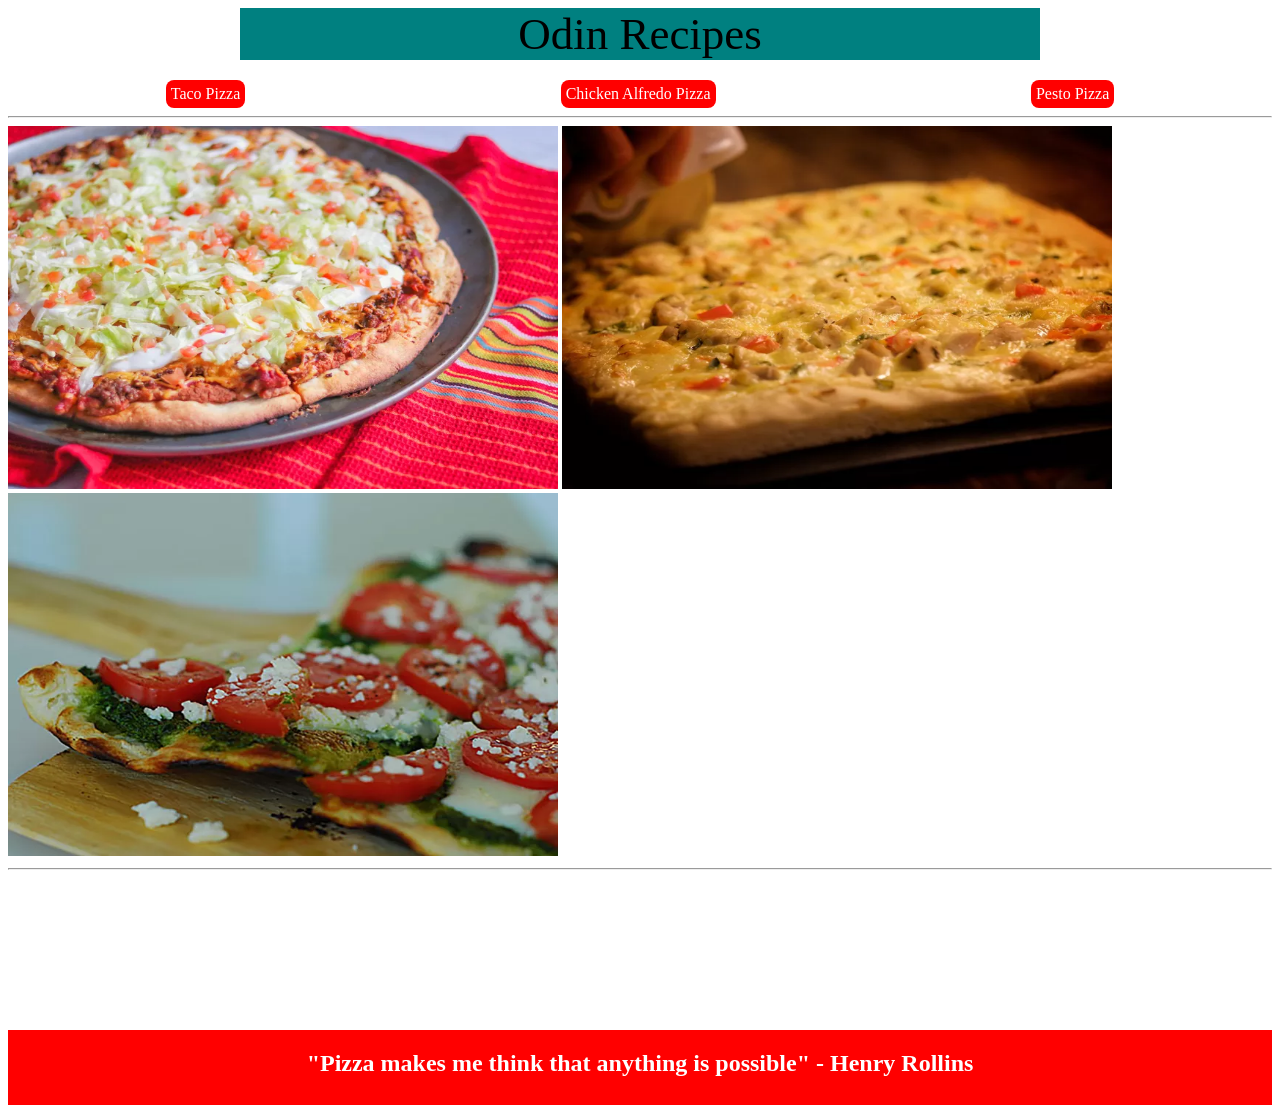
<file: index.html>
<!DOCTYPE html>
<html lang="en>">
    <head>
        <meta charset="UTF-8">
        <meta name="viewport" content="width=device-width, initial-scale=1.0">
        <title>Odin Recipes</title>
        <link rel="stylesheet" href="styles.css">
    </head>
    <body>
        <h1 class="odin-recipe">Odin Recipes</h1>
        <div class="pizza-links">
            <a href="recipes/taco-pizza.html">Taco Pizza</a>
            <a href="recipes/chicken-alfredo-pizza.html">Chicken Alfredo Pizza</a>
            <a href="recipes/pesto-pizza.html">Pesto Pizza</a>
        </div>
        <hr>
        <img src="images/taco-pizza.webp" alt="Taco Pizza" width="550" height="363">
        <img src="images/chicken-alfredo-pizza.webp" alt="Chicken Alfredo Pizza" width="550" height="363">
        <img src="images/pesto-pizza.webp" alt="Pesto Pizza" width="550" height="363">
        <hr>
        <div class="color">
            <h2 class="quote">"Pizza makes me think that anything is possible" - Henry Rollins</h2> 
        </div>
    </body>
</html>
</file>
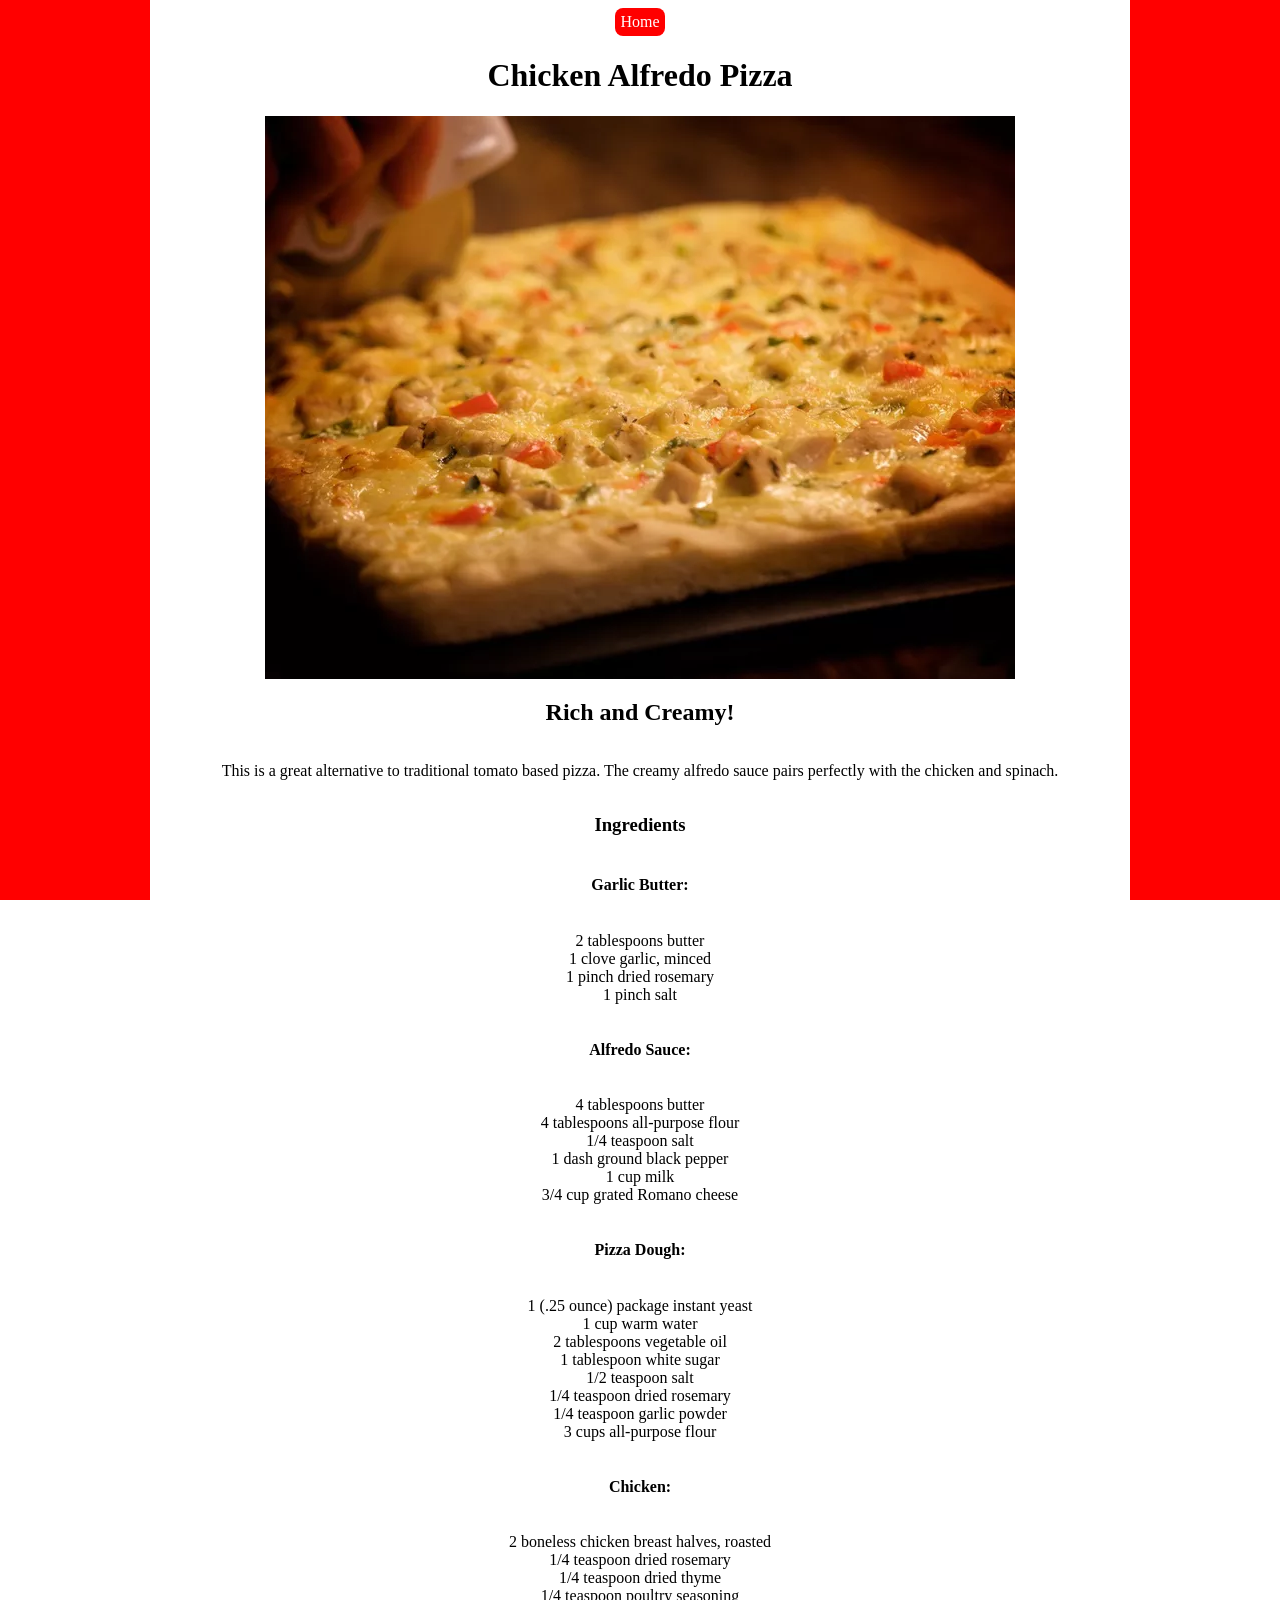
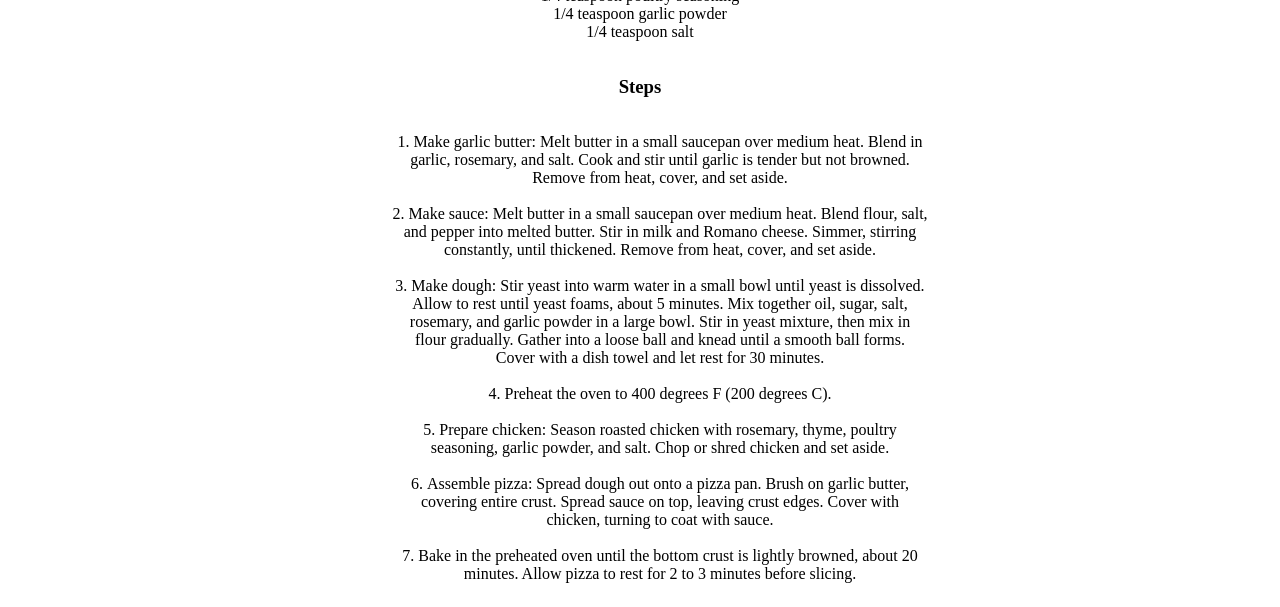
<file: recipes/chicken-alfredo-pizza.html>
<!DOCTYPE html>
<html lang="en">
    <head>
        <meta charset="UTF-8">
        <meta name="viewport" content="width=device-width" initial-scale=1.0>
        <title>Chicken Alfredo Pizza</title>
         <link rel="stylesheet" href="../styles.css">
    </head>
    <body class="center-body">
        <div class="red-bar-left"></div>
        <div class="red-bar-right"></div>
        <a href="../index.html">Home</a>
        <h1>Chicken Alfredo Pizza</h1>
        <img src="../images/chicken-alfredo-pizza.webp" alt="Chicken Alfredo Pizza" width="750" height="563">
    
        <h2>Rich and Creamy!</h2>
        <p>This is a great alternative to traditional tomato based pizza. The creamy
            alfredo sauce pairs perfectly with the chicken and spinach.</p>

        <h3>Ingredients</h3>
        
        <h4>Garlic Butter:</h4>
        <ul>
            <li>2 tablespoons butter</li>
            <li>1 clove garlic, minced</li>
            <li>1 pinch dried rosemary</li>
            <li>1 pinch salt</li>
        </ul>
        <h4>Alfredo Sauce:</h4>
        <ul>
            <li>4 tablespoons butter</li>
            <li>4 tablespoons all-purpose flour</li>
            <li>1/4 teaspoon salt</li>
            <li>1 dash ground black pepper</li>
            <li>1 cup milk</li>
            <li>3/4 cup grated Romano cheese</li>
        </ul>
        <h4>Pizza Dough:</h4>
        <ul>
            <li>1 (.25 ounce) package instant yeast</li>
            <li>1 cup warm water</li>
            <li>2 tablespoons vegetable oil</li>
            <li>1 tablespoon white sugar</li>
            <li>1/2 teaspoon salt</li>
            <li>1/4 teaspoon dried rosemary</li>
            <li>1/4 teaspoon garlic powder</li>
            <li>3 cups all-purpose flour</li>
        </ul>
        <h4>Chicken:</h4>
        <ul>
            <li>2 boneless chicken breast halves, roasted</li>
            <li>1/4 teaspoon dried rosemary</li>
            <li>1/4 teaspoon dried thyme</li>
            <li>1/4 teaspoon poultry seasoning</li>
            <li>1/4 teaspoon garlic powder</li>
            <li>1/4 teaspoon salt</li>
        </ul>
            
        <h3>Steps</h3>
            
        <ol>
            <li>Make garlic butter: Melt butter in a small saucepan over medium heat. Blend in<br>
                garlic, rosemary, and salt. Cook and stir until garlic is tender but not browned.<br>
                Remove from heat, cover, and set aside.</li>
        <br>
            <li>Make sauce: Melt butter in a small saucepan over medium heat. Blend flour, salt,<br> 
                and pepper into melted butter. Stir in milk and Romano cheese. Simmer, stirring<br>
                constantly, until thickened. Remove from heat, cover, and set aside.</li>
        <br>
            <li>Make dough: Stir yeast into warm water in a small bowl until yeast is dissolved.<br>
                Allow to rest until yeast foams, about 5 minutes. Mix together oil, sugar, salt,<br>
                rosemary, and garlic powder in a large bowl. Stir in yeast mixture, then mix in<br>
                flour gradually. Gather into a loose ball and knead until a smooth ball forms.<br>
                Cover with a dish towel and let rest for 30 minutes.</li>
        <br>
            <li>Preheat the oven to 400 degrees F (200 degrees C).</li>
        <br>
            <li>Prepare chicken: Season roasted chicken with rosemary, thyme, poultry<br>
                seasoning, garlic powder, and salt. Chop or shred chicken and set aside.</li>
        <br>
            <li>Assemble pizza: Spread dough out onto a pizza pan. Brush on garlic butter,<br>
                covering entire crust. Spread sauce on top, leaving crust edges. Cover with<br>
                chicken, turning to coat with sauce.</li>
        <br>
            <li>Bake in the preheated oven until the bottom crust is lightly browned, about 20<br>
                minutes. Allow pizza to rest for 2 to 3 minutes before slicing.</li>
        </ol>
    </body>
</html>
</file>
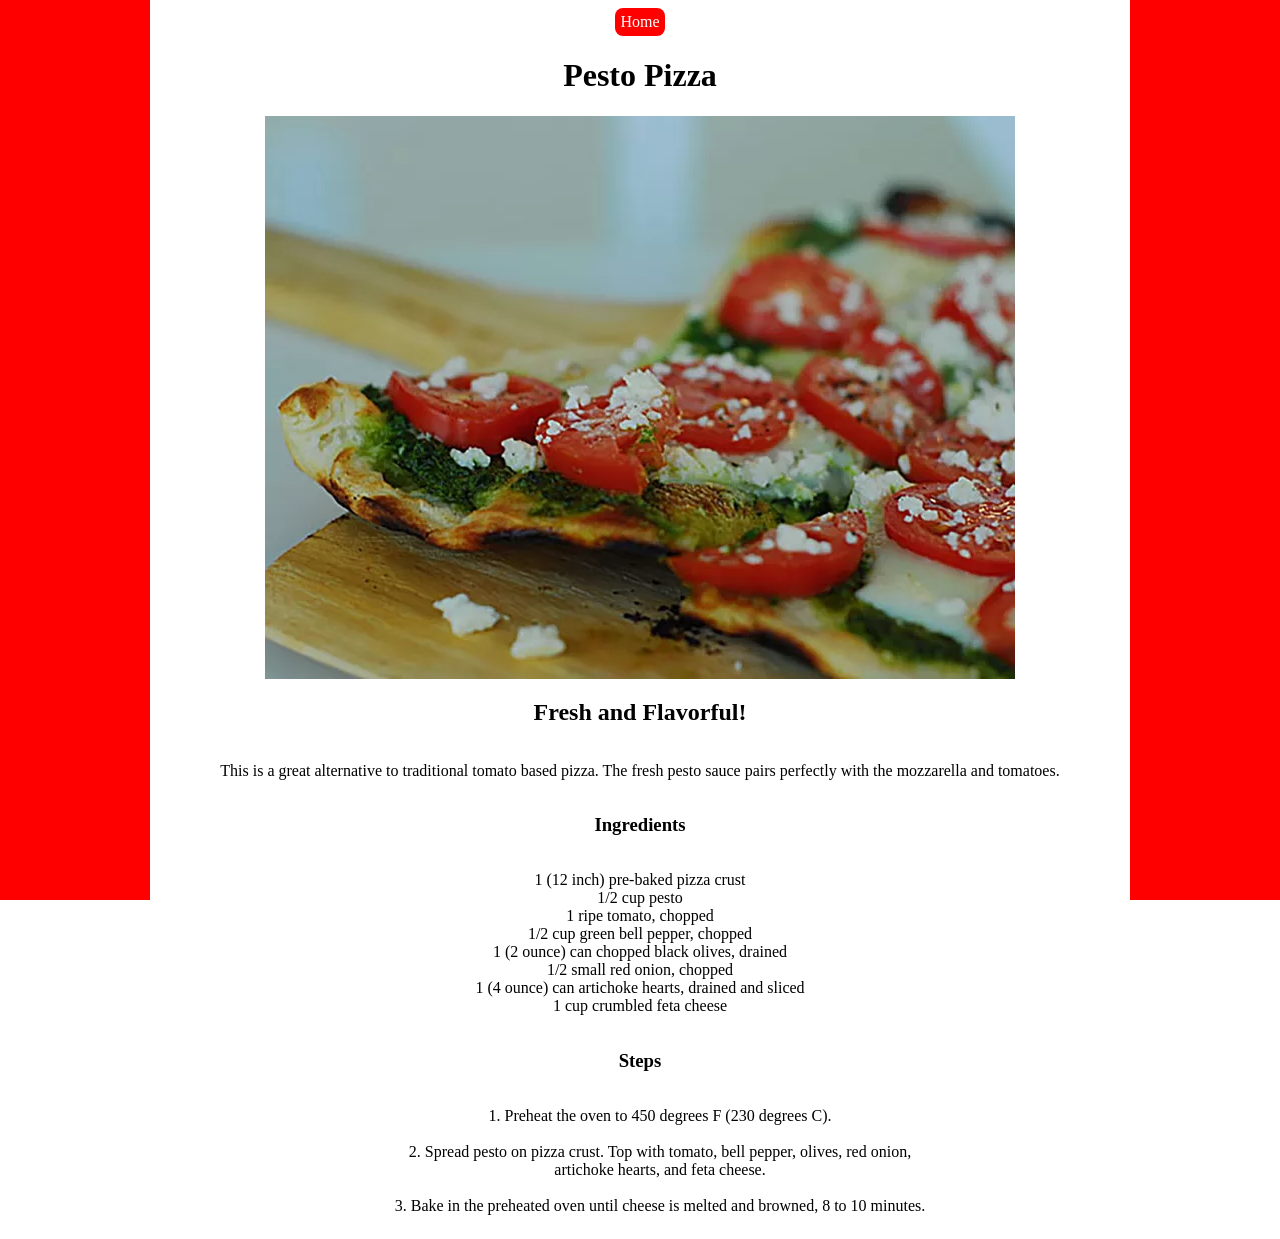
<file: recipes/pesto-pizza.html>
<!DOCTYPE html>
<html lang="en">
    <head>
        <meta charset="UTF-8">
        <meta name="viewport" content="width=device-width, initial-scale=1.0">
        <title>Pesto Pizza</title>
         <link rel="stylesheet" href="../styles.css">
    </head>
    <body class="center-body">
        <div class="red-bar-left"></div>
        <div class="red-bar-right"></div>
        <a href="../index.html">Home</a>
        <h1>Pesto Pizza</h1>
        <img src="../images/pesto-pizza.webp" alt="Pesto Pizza" width="750" height="563">
        
        <h2>Fresh and Flavorful!</h2>
            <p>This is a great alternative to traditional tomato based pizza. The fresh
               pesto sauce pairs perfectly with the mozzarella and tomatoes.</p>
        
        <h3>Ingredients</h3>
        <ul>
            <li>1 (12 inch) pre-baked pizza crust</li>
            <li>1/2 cup pesto</li>
            <li>1 ripe tomato, chopped</li>
            <li>1/2 cup green bell pepper, chopped</li>
            <li>1 (2 ounce) can chopped black olives, drained</li>
            <li>1/2 small red onion, chopped</li>
            <li>1 (4 ounce) can artichoke hearts, drained and sliced</li>
            <li>1 cup crumbled feta cheese</li>
        </ul>
       
        <h3>Steps</h3>
       
        <ol>
            <li>Preheat the oven to 450 degrees F (230 degrees C).</li>
        <br>
            <li>Spread pesto on pizza crust. Top with tomato, bell pepper, olives, red onion,<br>
                artichoke hearts, and feta cheese.</li>
        <br> 
            <li>Bake in the preheated oven until cheese is melted and browned, 8 to 10 minutes.</li>
        </ol>
    </body>
</html>
</file>
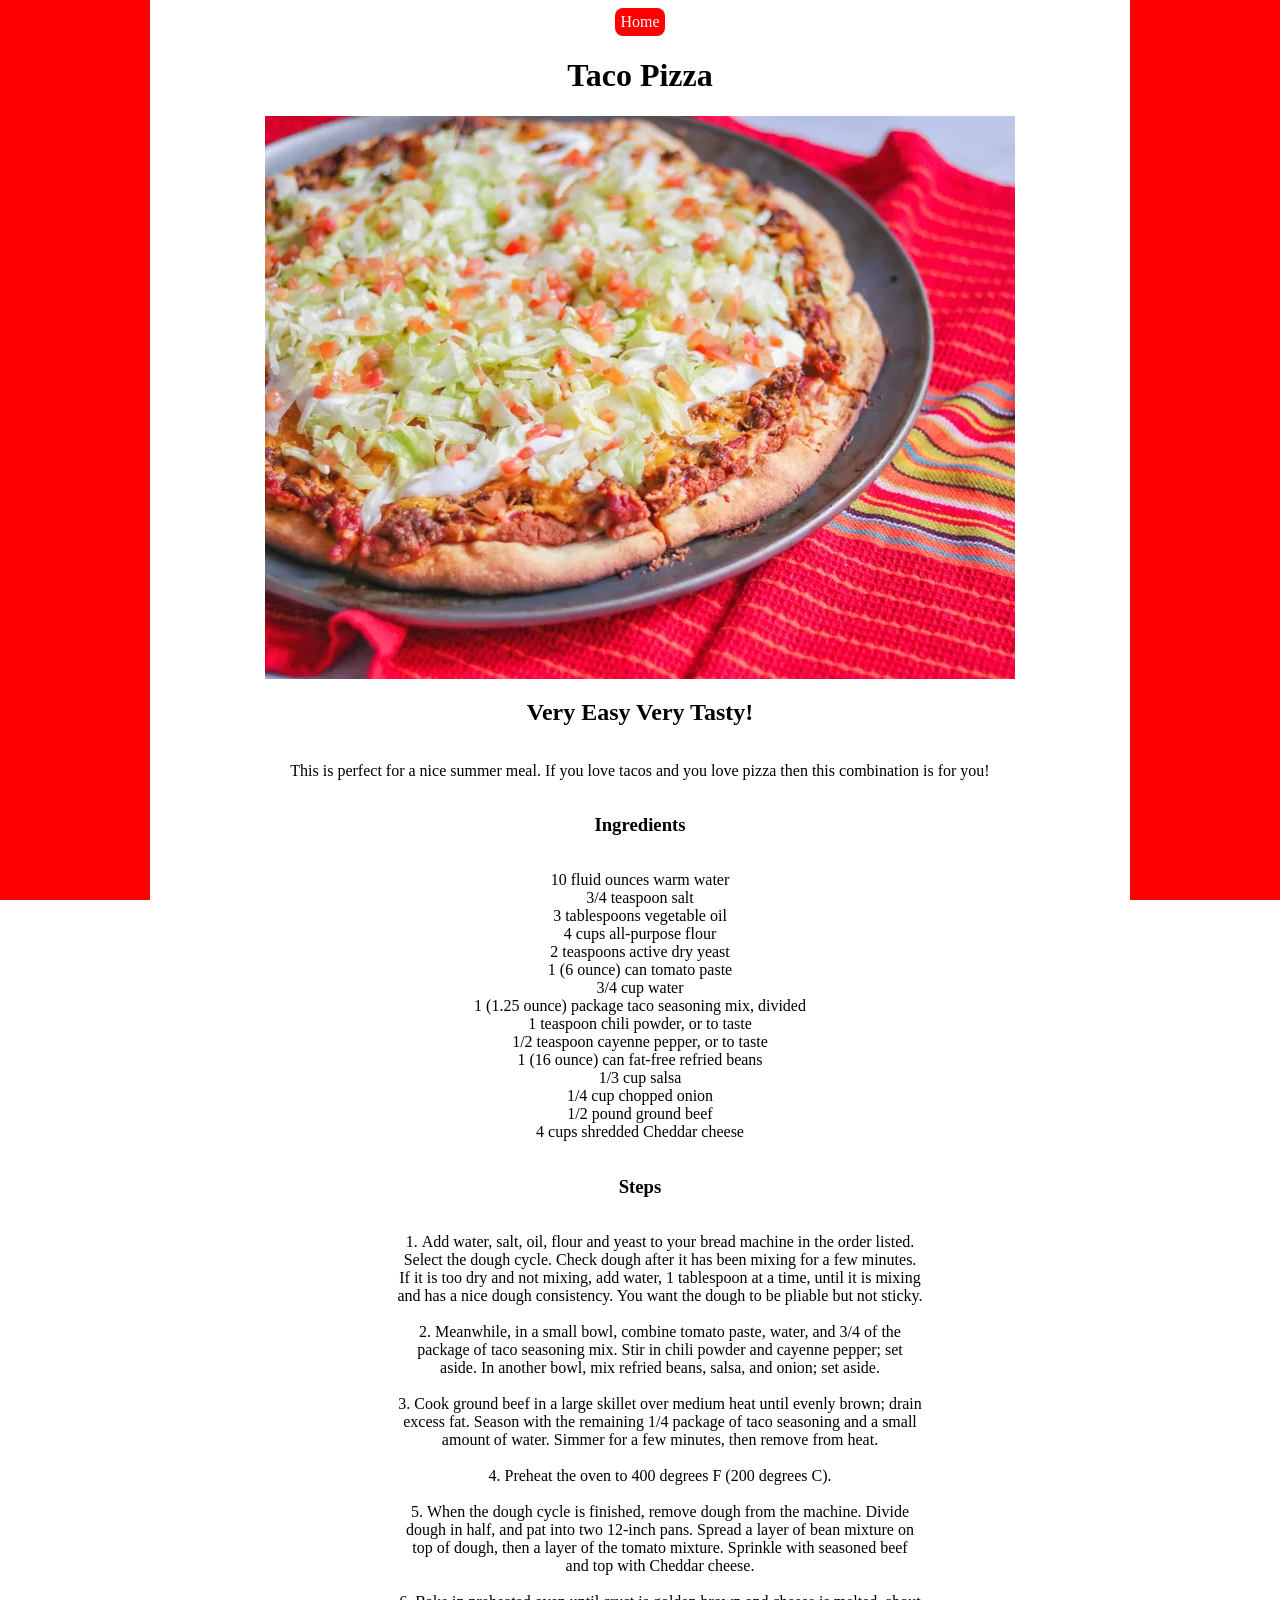
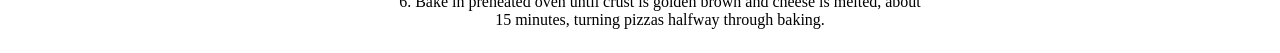
<file: recipes/taco-pizza.html>
<!DOCTYPE html>
<html lang="en">
    <head>
        <meta charset="UTF-8">
         <meta name="viewport" content="width=device-width, initial-scale=1.0">
        <title>Taco Pizza</title>
        <link rel="stylesheet" href="../styles.css">
    </head>
    <body class="center-body">
        <div class="red-bar-left"></div>
        <div class="red-bar-right"></div>
        <a href="../index.html">Home</a>
        <h1>Taco Pizza</h1>
        <img src="../images/taco-pizza.webp" alt="Taco Pizza" width="750" height="563">
        
        <h2>Very Easy Very Tasty!</h2>
            <p>This is perfect for a nice summer meal. If you love tacos and you 
               love pizza then this combination is for you!</p>

        <h3>Ingredients</h3>
                
        <ul>
            <li>10 fluid ounces warm water</li>
            <li>3/4 teaspoon salt</li>
            <li>3 tablespoons vegetable oil</li>
            <li>4 cups all-purpose flour</li>
            <li>2 teaspoons active dry yeast</li>
            <li>1 (6 ounce) can tomato paste</li>
            <li>3/4 cup water</li>
            <li>1 (1.25 ounce) package taco seasoning mix, divided</li>
            <li>1 teaspoon chili powder, or to taste</li>
            <li>1/2 teaspoon cayenne pepper, or to taste</li>
            <li>1 (16 ounce) can fat-free refried beans</li>
            <li>1/3 cup salsa</li>
            <li>1/4 cup chopped onion</li>
            <li>1/2 pound ground beef</li>
            <li>4 cups shredded Cheddar cheese</li>
        </ul>

        <h3>Steps</h3>
               
        <ol>
            <li>Add water, salt, oil, flour and yeast to your bread machine in the order listed.<br>
                Select the dough cycle. Check dough after it has been mixing for a few minutes.<br> 
                If it is too dry and not mixing, add water, 1 tablespoon at a time, until it is mixing<br> 
                and has a nice dough consistency. You want the dough to be pliable but not sticky.</li>
        <br>
            <li>Meanwhile, in a small bowl, combine tomato paste, water, and 3/4 of the<br>
                package of taco seasoning mix. Stir in chili powder and cayenne pepper; set<br> 
                aside. In another bowl, mix refried beans, salsa, and onion; set aside.</li>
        <br>
            <li>Cook ground beef in a large skillet over medium heat until evenly brown; drain<br>
                excess fat. Season with the remaining 1/4 package of taco seasoning and a small<br> 
                amount of water. Simmer for a few minutes, then remove from heat.</li>
        <br>
            <li>Preheat the oven to 400 degrees F (200 degrees C).</li>
        <br>
            <li>When the dough cycle is finished, remove dough from the machine. Divide<br>
                dough in half, and pat into two 12-inch pans. Spread a layer of bean mixture on<br> 
                top of dough, then a layer of the tomato mixture. Sprinkle with seasoned beef<br> 
                and top with Cheddar cheese.</li>
        <br>   
            <li>Bake in preheated oven until crust is golden brown and cheese is melted, about<br>
            15 minutes, turning pizzas halfway through baking.</li>
        </ol>
    </body>
</html>
</file>
<file: styles.css>
* { 
    box-sizing: border-box;
}

ul {
    list-style-type: none;
    padding-left: 0;
    text-align: center;
}

ol {
    list-style-position: inside;
}

a {
    text-decoration: none;
    color: white;
    background-color: red;
    padding: 5px;
    border-radius: 8px;
}

/* index.html styling */

.odin-recipe { 
    background-color: #008080;
    text-align: center;
    font-size: 45px;
    font-weight: 100;
    max-width: 800px;
    margin: 0 auto;
}

.pizza-links {
    display: flex;
    justify-content: space-around;
    margin-top: 20px;
}

.color{
    background-color: red;
    height: 75px;
    margin-top: 160px;
}

.quote {
    text-align: center;
    color: white;
    padding-top: 20px;
}

/* taco-pizza.html */

.center-body {
    display: flex;
    flex-direction: column;
    align-items: center;
    text-align: center;
}

.red-bar-left { 
    background-color: red;
    width: 150px;
    height: 100vh;
    position: fixed;
    left: 0;
    top: 0;
}

.red-bar-right{ 
    background-color: red;
    width: 150px;
    height: 100vh;
    position: fixed;
    right: 0;
    top: 0;
}
</file>
